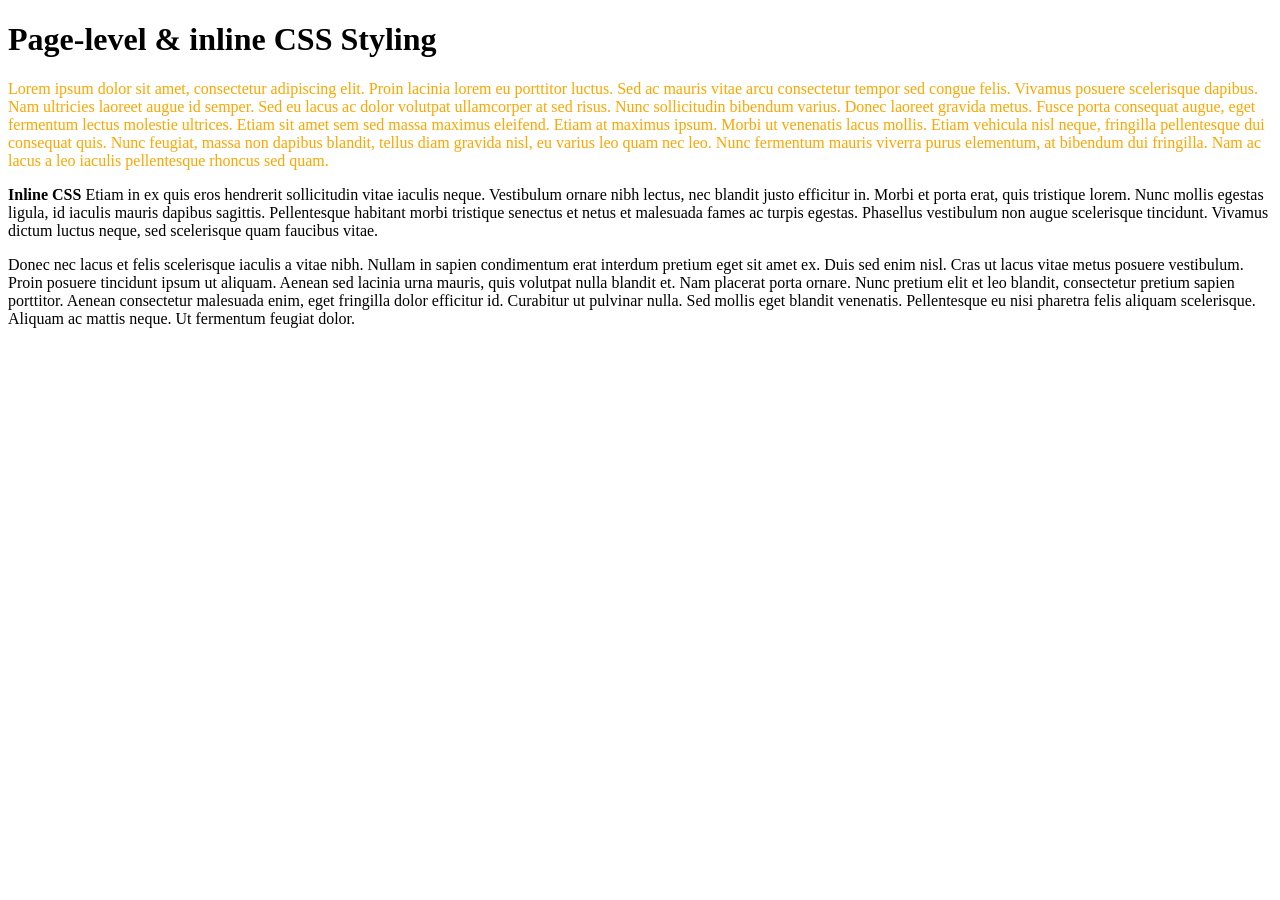
<file: ex_1/index.html>
<!DOCTYPE html>
<html lang="en">
<head>
    <meta charset="UTF-8">
    <meta name="viewport" content="width=device-width, initial-scale=1.0">
    <title>Document</title>
    <link rel="stylesheet" href="style.css">
</head>
<body>
    <h1>Page-level & inline CSS Styling</h1>

    <p class="orange-text">Lorem ipsum dolor sit amet, consectetur adipiscing elit. Proin lacinia lorem eu porttitor luctus. Sed ac mauris vitae arcu consectetur tempor sed congue felis. Vivamus posuere scelerisque dapibus. Nam ultricies laoreet augue id semper. Sed eu lacus ac dolor volutpat ullamcorper at sed risus. Nunc sollicitudin bibendum varius. Donec laoreet gravida metus. Fusce porta consequat augue, eget fermentum lectus molestie ultrices. Etiam sit amet sem sed massa maximus eleifend. Etiam at maximus ipsum. Morbi ut venenatis lacus mollis. Etiam vehicula nisl neque, fringilla pellentesque dui consequat quis. Nunc feugiat, massa non dapibus blandit, tellus diam gravida nisl, eu varius leo quam nec leo. Nunc fermentum mauris viverra purus elementum, at bibendum dui fringilla. Nam ac lacus a leo iaculis pellentesque rhoncus sed quam.</p>
    <p><b>Inline CSS</b> Etiam in ex quis eros hendrerit sollicitudin vitae iaculis neque. Vestibulum ornare nibh lectus, nec blandit justo efficitur in. Morbi et porta erat, quis tristique lorem. Nunc mollis egestas ligula, id iaculis mauris dapibus sagittis. Pellentesque habitant morbi tristique senectus et netus et malesuada fames ac turpis egestas. Phasellus vestibulum non augue scelerisque tincidunt. Vivamus dictum luctus neque, sed scelerisque quam faucibus vitae.</p>
    <p id="paragraph-image">Donec nec lacus et felis scelerisque iaculis a vitae nibh. Nullam in sapien condimentum erat interdum pretium eget sit amet ex. Duis sed enim nisl. Cras ut lacus vitae metus posuere vestibulum. Proin posuere tincidunt ipsum ut aliquam. Aenean sed lacinia urna mauris, quis volutpat nulla blandit et. Nam placerat porta ornare. Nunc pretium elit et leo blandit, consectetur pretium sapien porttitor. Aenean consectetur malesuada enim, eget fringilla dolor efficitur id. Curabitur ut pulvinar nulla. Sed mollis eget blandit venenatis. Pellentesque eu nisi pharetra felis aliquam scelerisque. Aliquam ac mattis neque. Ut fermentum feugiat dolor.</p>


</body>
</html>
</file>
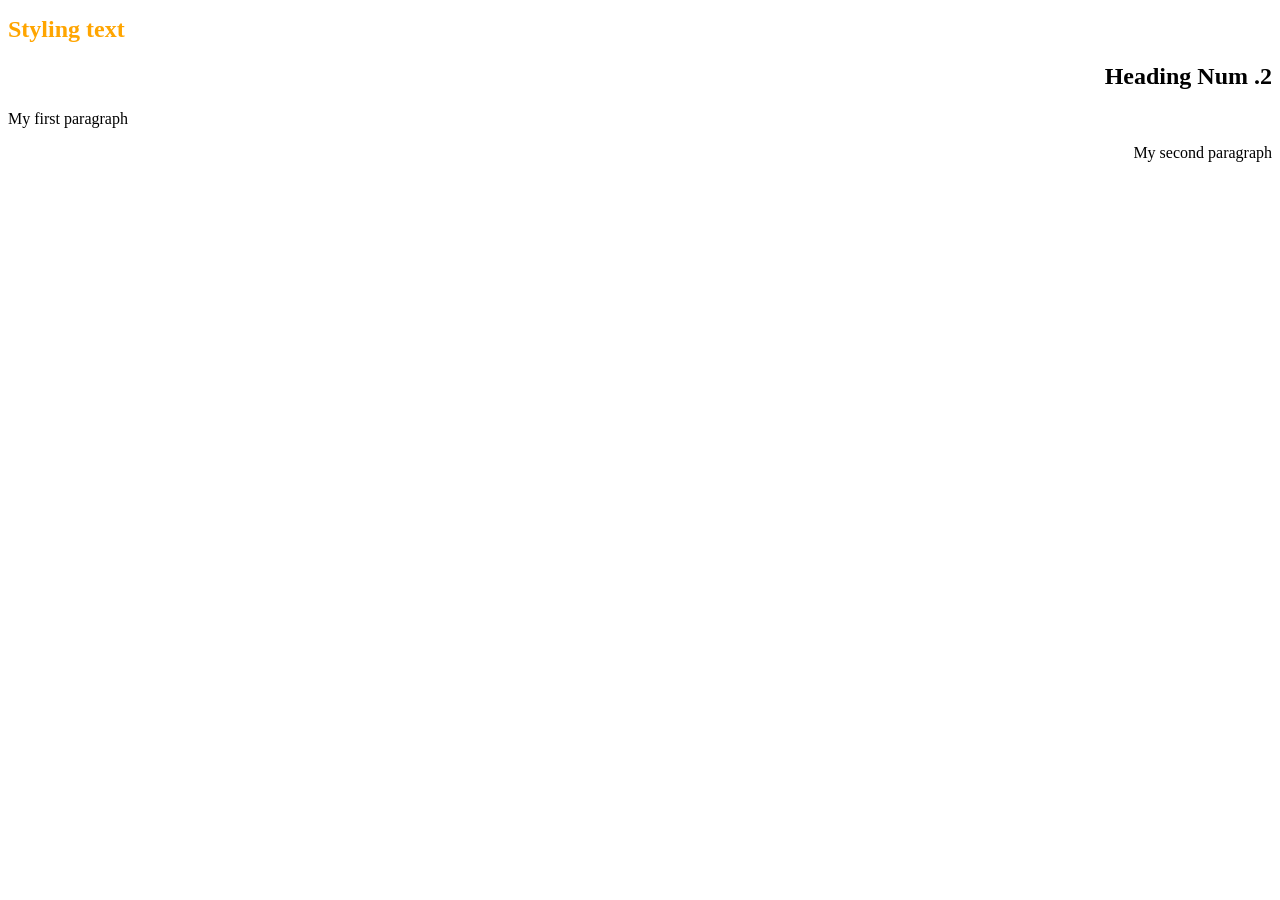
<file: ex_2/index.html>
<!DOCTYPE html>
<html lang="en">
<head>
    <meta charset="UTF-8">
    <meta name="viewport" content="width=device-width, initial-scale=1.0">
    <title>Document</title>
    <link rel="stylesheet" href="style.css">
</head>
<body>
    <h2 class="orange-text">Styling text</h2>
    <h2 class="text-right">Heading Num .2</h2>

    <p>My first paragraph</p>
    <p class="text-right">My second paragraph</p>


</body>
</html>
</file>
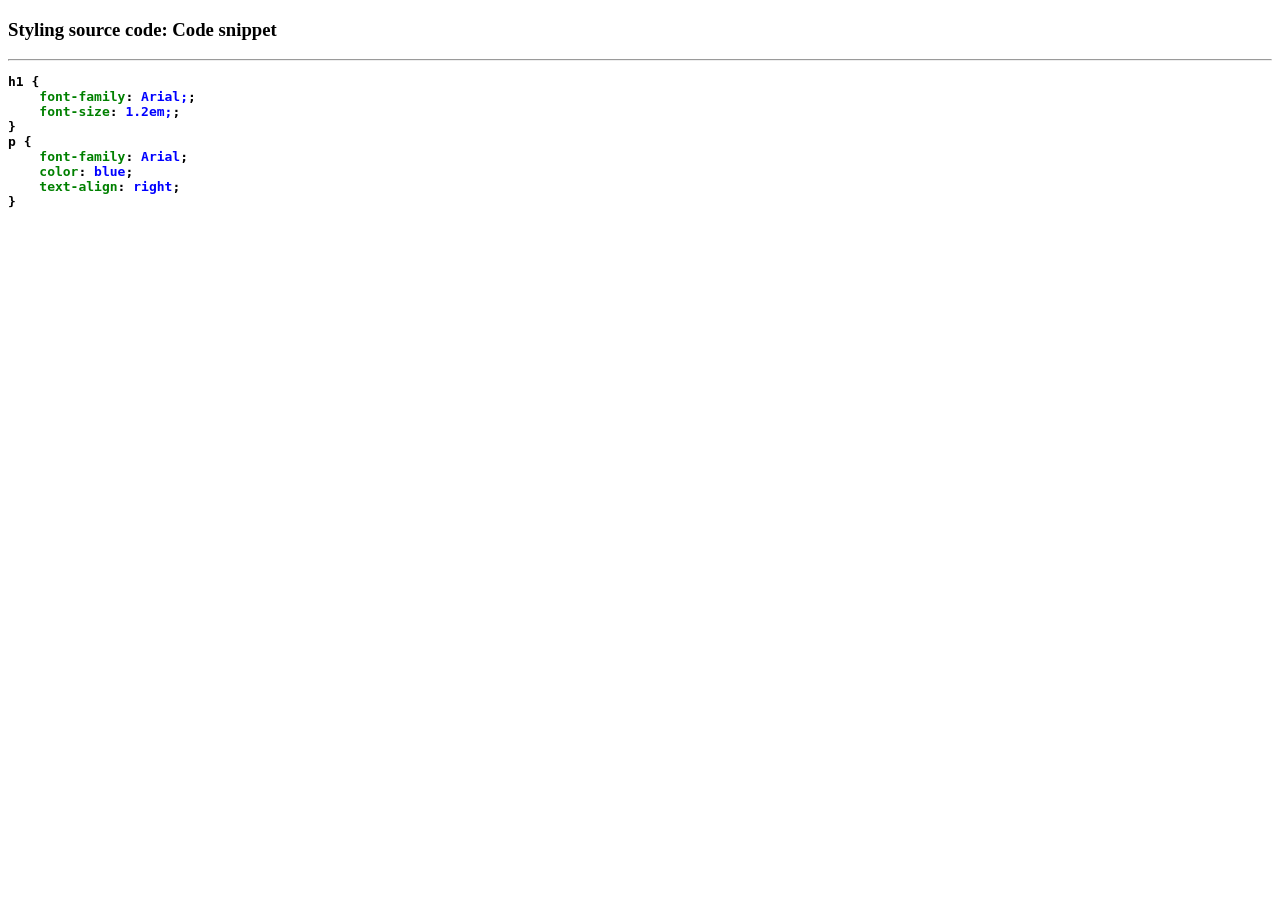
<file: ex_3/index.html>
<!DOCTYPE html>
<html lang="en">
<head>
    <meta charset="UTF-8">
    <meta name="viewport" content="width=device-width, initial-scale=1.0">
    <title>Document</title>
    <link rel="stylesheet" href="style.css">
</head>
<body>
    <h3>Styling source code: Code snippet</h3>
    <hr>

<pre>
h1 {
    <span class="prop_name">font-family</span>:<span class="prop_value"> Arial;</span>;
    <span class="prop_name">font-size</span>:<span class="prop_value"> 1.2em;</span>;
}
p {
    <span class="prop_name">font-family</span>:<span class="prop_value"> Arial</span>;
    <span class="prop_name">color</span>:<span class="prop_value"> blue</span>;
    <span class="prop_name">text-align</span>:<span class="prop_value"> right</span>;
}
</pre>







</body>
</html>
</file>
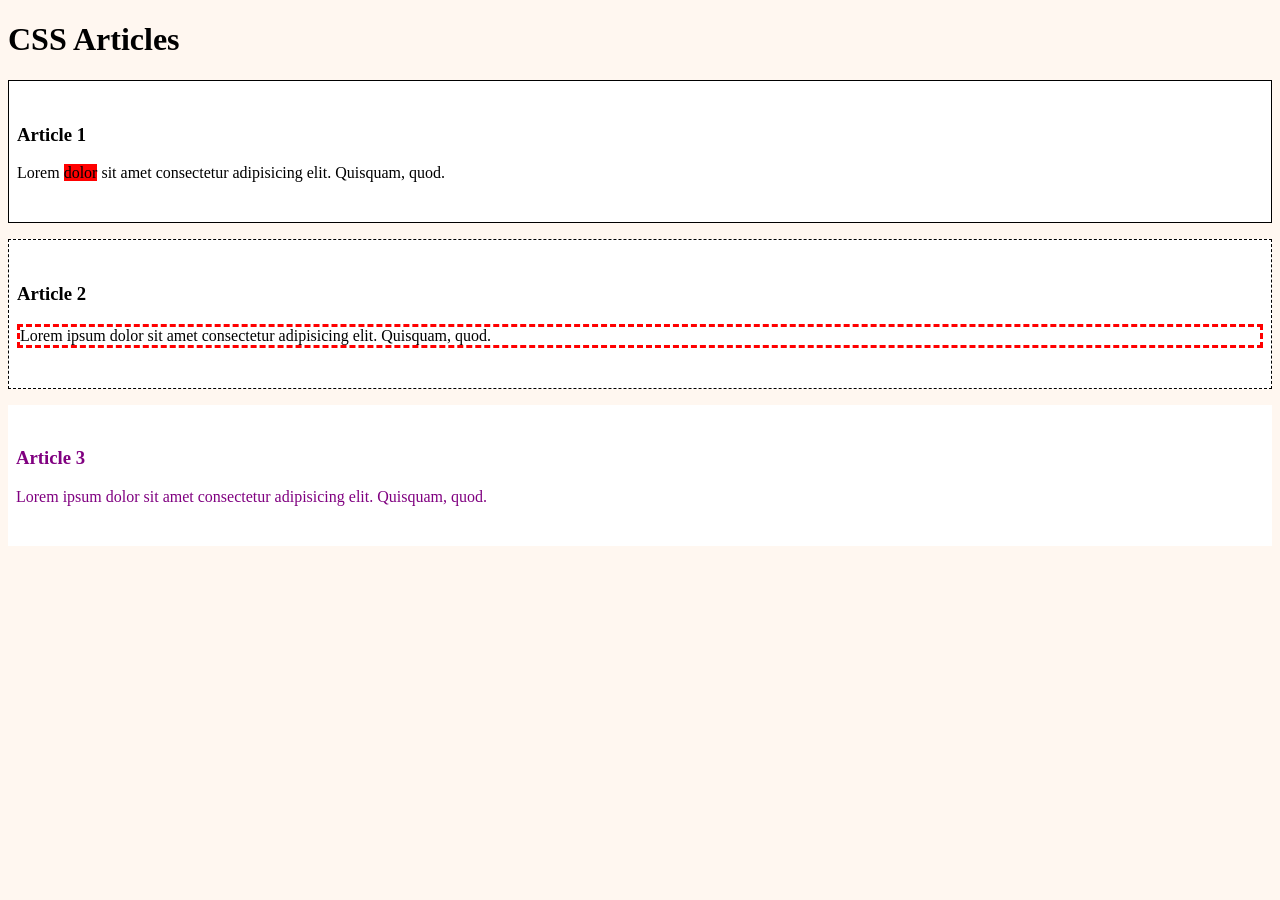
<file: ex_4/index.html>
<!DOCTYPE html>
<html lang="en">
<head>
    <meta charset="UTF-8">
    <meta name="viewport" content="width=device-width, initial-scale=1.0">
    <title>Document</title>
    <link rel="stylesheet" href="style.css">
</head>
<body>
    <h1>CSS Articles</h1>

    <div class="articles bordered">
        <h3>Article 1</h3>
        <p>Lorem <span class="red-bg"> dolor</span> sit amet consectetur adipisicing elit. Quisquam, quod.</p>
    </div>
    <div class="articles bordered dashed-border">
        <h3>Article 2</h3>
        <p class="dashed-border red-border">Lorem ipsum dolor sit amet consectetur adipisicing elit. Quisquam, quod.</p>
    </div>
    <div class="articles purble-text">
        <h3>Article 3</h3>
        <p>Lorem ipsum dolor sit amet consectetur adipisicing elit. Quisquam, quod.</p>
    </div>

</body>
</html>
</file>
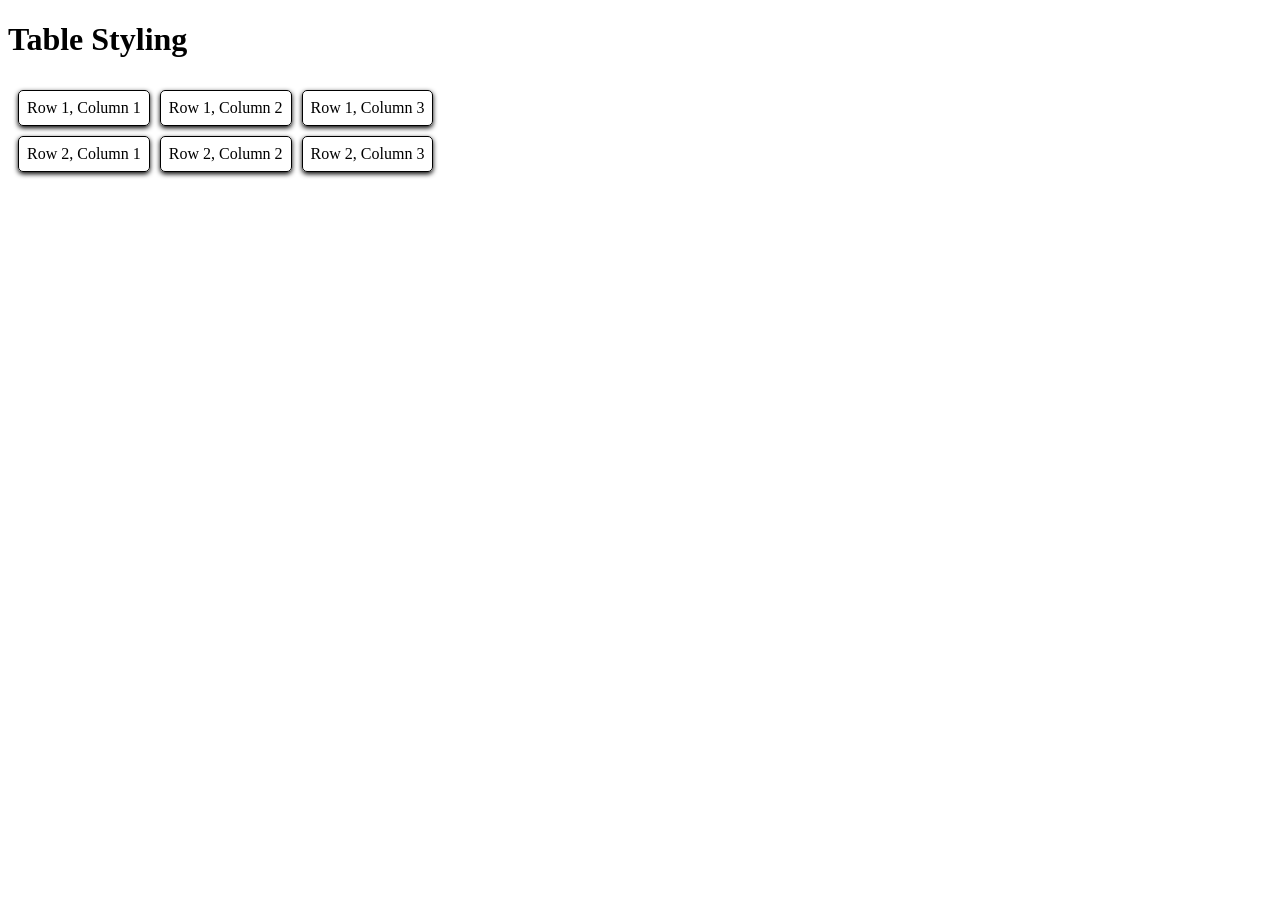
<file: ex_5/index.html>
<!DOCTYPE html>
<html lang="en">
<head>
    <meta charset="UTF-8">
    <meta name="viewport" content="width=device-width, initial-scale=1.0">
    <title>Document</title>
    <link rel="stylesheet" href="style.css">
</head>
<body>
    <h1>Table Styling</h1>

    <table>
        <tr>
            <td>Row 1, Column 1</td>
            <td>Row 1, Column 2</td>    
            <td>Row 1, Column 3</td>
        </tr>
        <tr>
            <td>Row 2, Column 1</td>
            <td>Row 2, Column 2</td>    
            <td>Row 2, Column 3</td>   
        </tr>
    </table>
</body>
</html>
</file>
<file: ex_1/style.css>
p
{
    margin-top: 1rem;
}
.orange-text
{
    color: orange;
}

#paragraph-image{
    background-image: url(https://media.istockphoto.com/id/814423752/photo/eye-of-model-with-colorful-art-make-up-close-up.jpg?s=612x612&w=0&k=20&c=l15OdMWjgCKycMMShP8UK94ELVlEGvt7GmB_esHWPYE=);
}
</file>
<file: ex_2/style.css>
h2,p
{
    margin-top: 1rem;
}
.orange-text
{
    color: orange;
}

.text-right{
    text-align: right;
}
</file>
<file: ex_3/style.css>
*
{
    font-weight: bold;
}
.prop_name
{
    color: green;
}

.prop_value
{
    color: blue;
}
</file>
<file: ex_4/style.css>
body
{
    background-color: #fff7f0;
}

.articles
{
    background-color: #fff;
    margin: 1rem 0;
    padding: 1.5rem .5rem;
}

.bordered{
    border: 1px solid #000;
}
.dashed-border
{
    border-style: dashed;
}
.red-border
{
    border-color: red;
}

.articles p 
{
    margin-top: 1rem;
}

.purble-text
{
    color: purple;
}
.red-bg{
    background-color: red;
}
</file>
<file: ex_5/style.css>
table
{
    border-spacing: 10px;
}
table td 
{
    border: 1px solid #000;
    border-radius: 5px;
    box-shadow: 0 2px 5px #000;
    padding: 0.5rem;
}
</file>
